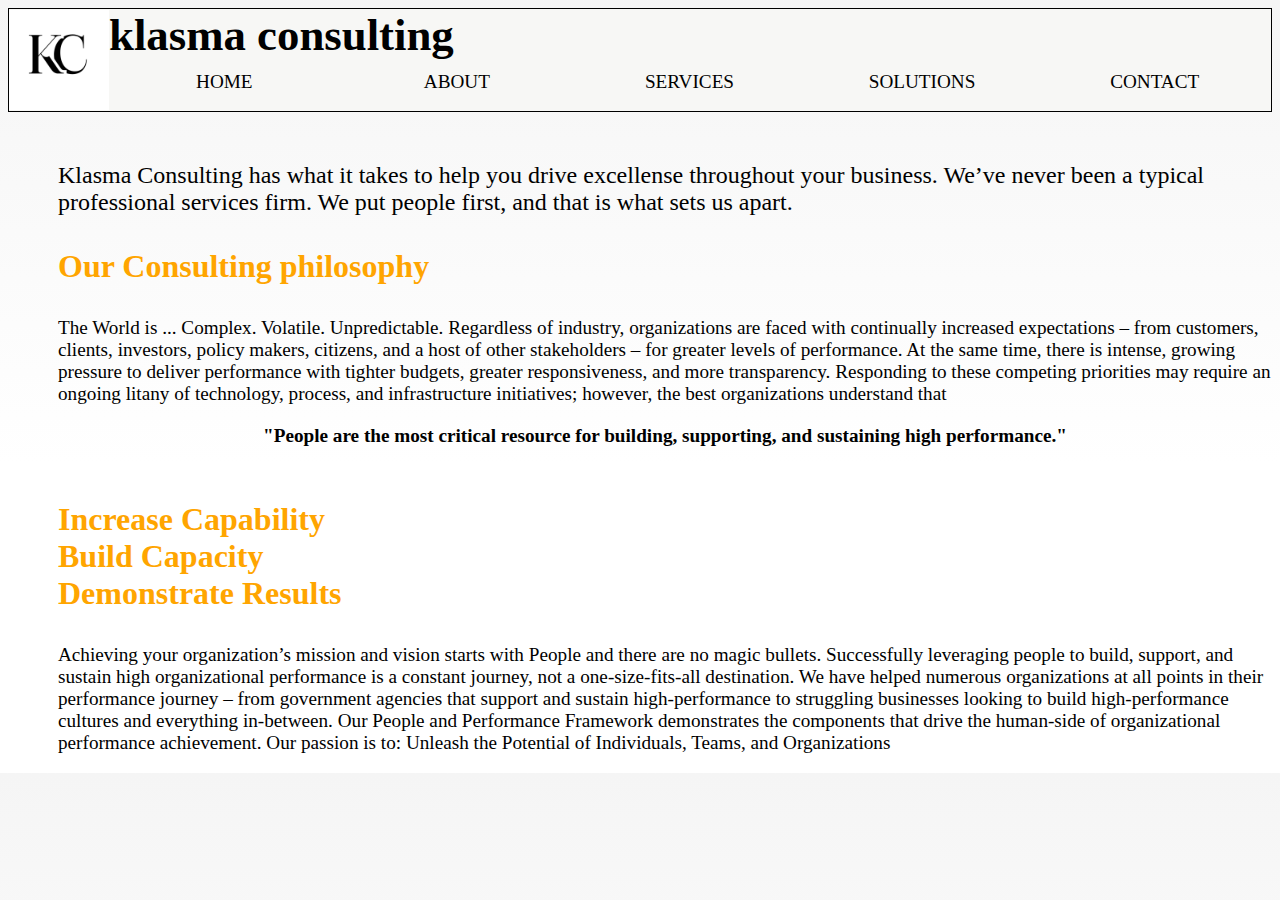
<file: about.html>
<!DOCTYPE html>
<html>
<head>
    <meta charset="utf-8">
    <title> klasmaconsulting</title>
    <link rel="stylesheet" href="styles/about.css">
    <meta name="viewport" content="width=device-width">
</head>

<body> 
  <header>  
  <h2><a href="index.html"> klasma consulting</a></h2>
  <a class="logo" href="index.html"><img src="images/k.png" alt="logo"></a>
    <nav> 
         <input class="hamb-checkbox" type="checkbox" id="checkbox"/>
        <label class="hamb-label" for="checkbox">
          <span class="line1 hamb-line"></span>
          <span class="line2 hamb-line"></span>
          <span class="line3 hamb-line"></span>
        </label>
         <ul>
     <li> <a href="index.html">HOME</a></li>
     <li><a id="ab" href="about.html">ABOUT</a></li>
     <li><a href="servises.html">SERVICES</a></li>
     <li><a href="solutions.html">SOLUTIONS</a></li>
     <li><a href="contact.html">CONTACT</a></li>
          </ul>
     </nav>
  </header>        
   <main>
    
     <div><article><span>Klasma Consulting</span> has what it takes to help you drive excellense throughout your business.
We’ve never been a typical professional services firm. We put people first, and that is what sets us apart.
     </article></div>
     
     <div>
        <h3>Our Consulting philosophy</h3>
        <p>The World is ... Complex. Volatile. Unpredictable.
        Regardless of industry, organizations are faced with continually increased expectations – from customers, clients, investors, policy makers, citizens, and a host of other stakeholders – for greater levels of performance. At the same time, there is intense, growing pressure to deliver performance with tighter budgets, greater responsiveness, and more transparency. Responding to these competing priorities may require an ongoing litany of technology, process, and infrastructure initiatives; however, the best organizations understand that
       <br><span id="p">"People are the most critical resource for building, supporting, and sustaining high performance." </span><br>
       </p>
    </div>
     <div>
           <h3>Increase Capability <br>Build Capacity <br> Demonstrate Results</h3>
               <p>Achieving your organization’s mission and vision starts with People and there are no magic bullets. Successfully leveraging people to build, support, and sustain high organizational performance is a constant journey, not a one-size-fits-all destination.
               We have helped numerous organizations at all points in their performance journey – from government agencies that support and sustain high-performance to struggling businesses looking to build high-performance cultures and everything in-between. Our People and Performance Framework demonstrates the components that drive the human-side of organizational performance achievement.
                 Our passion is to: Unleash the Potential of Individuals, Teams, and Organizations</p>
     </div>
    
     
   </main>
   <aside>



   </aside>
    <footer>

      
    </footer> 
</body>

</html>
</file>
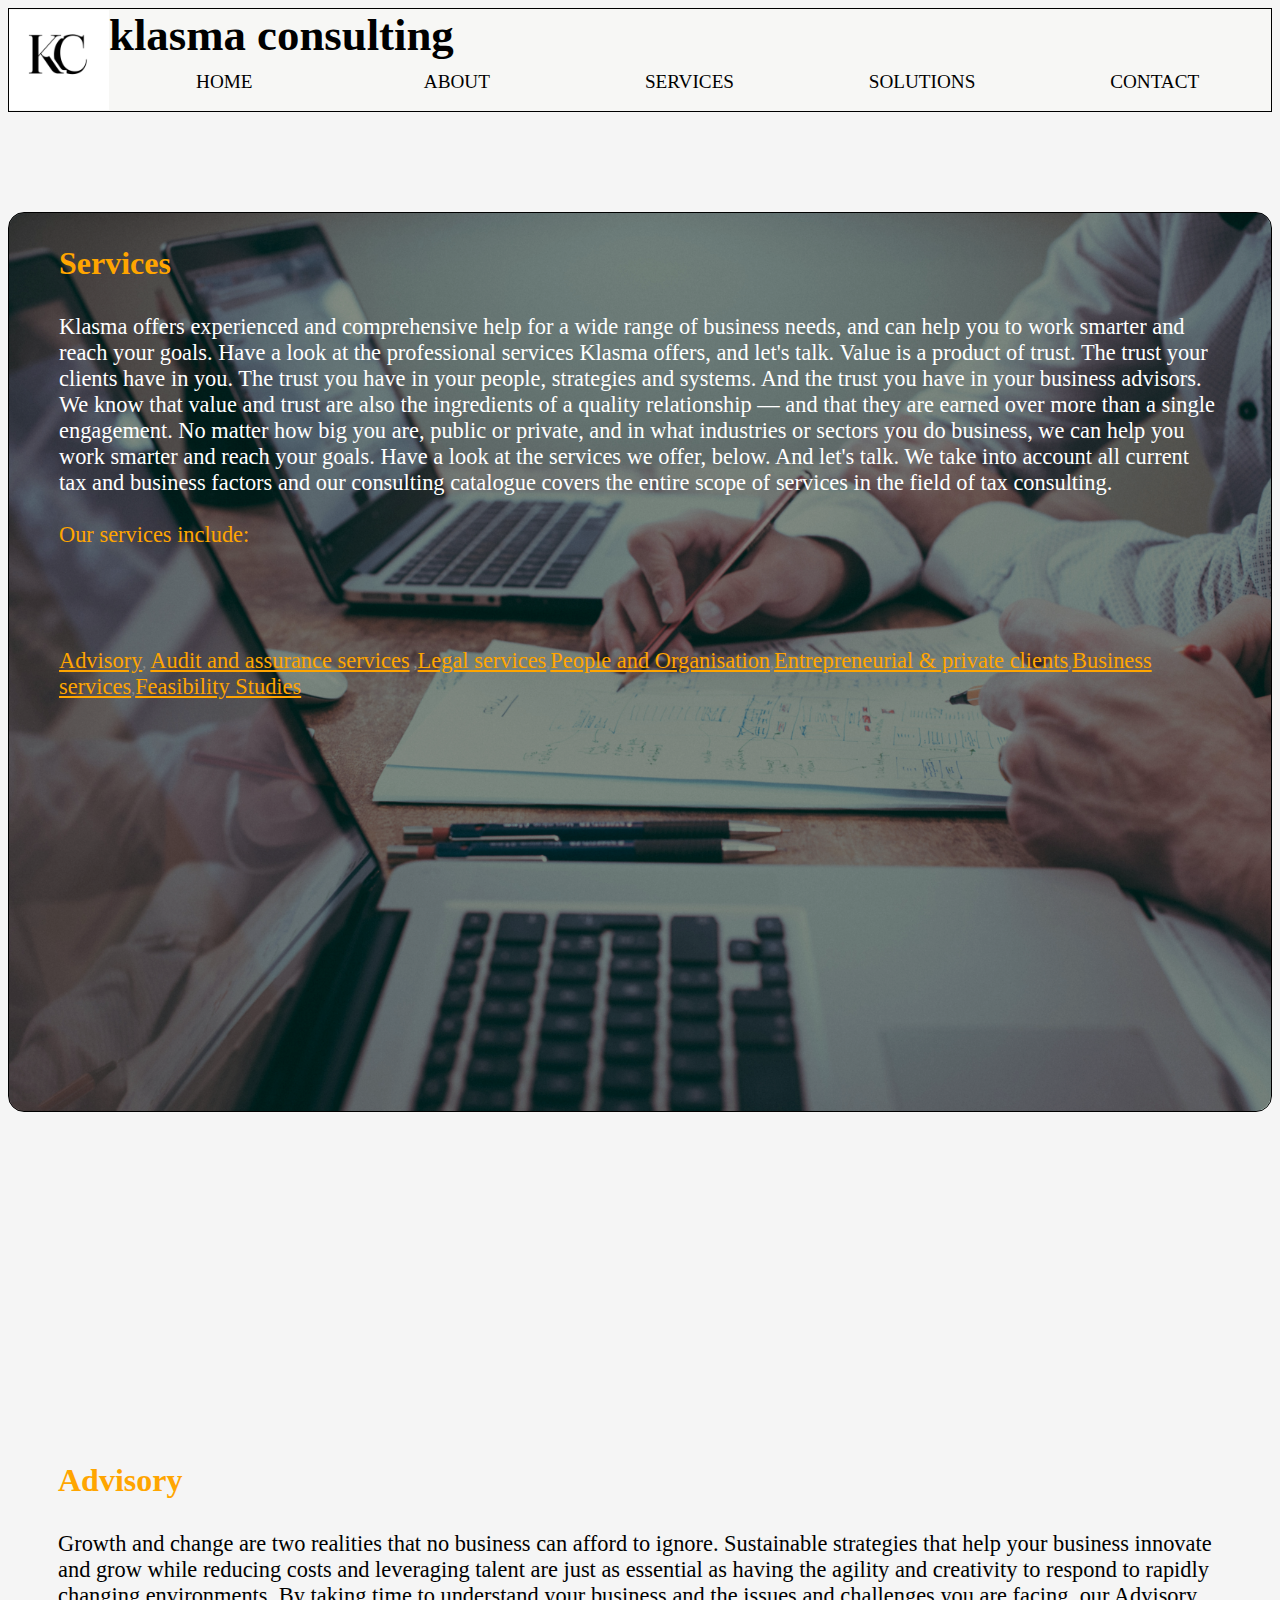
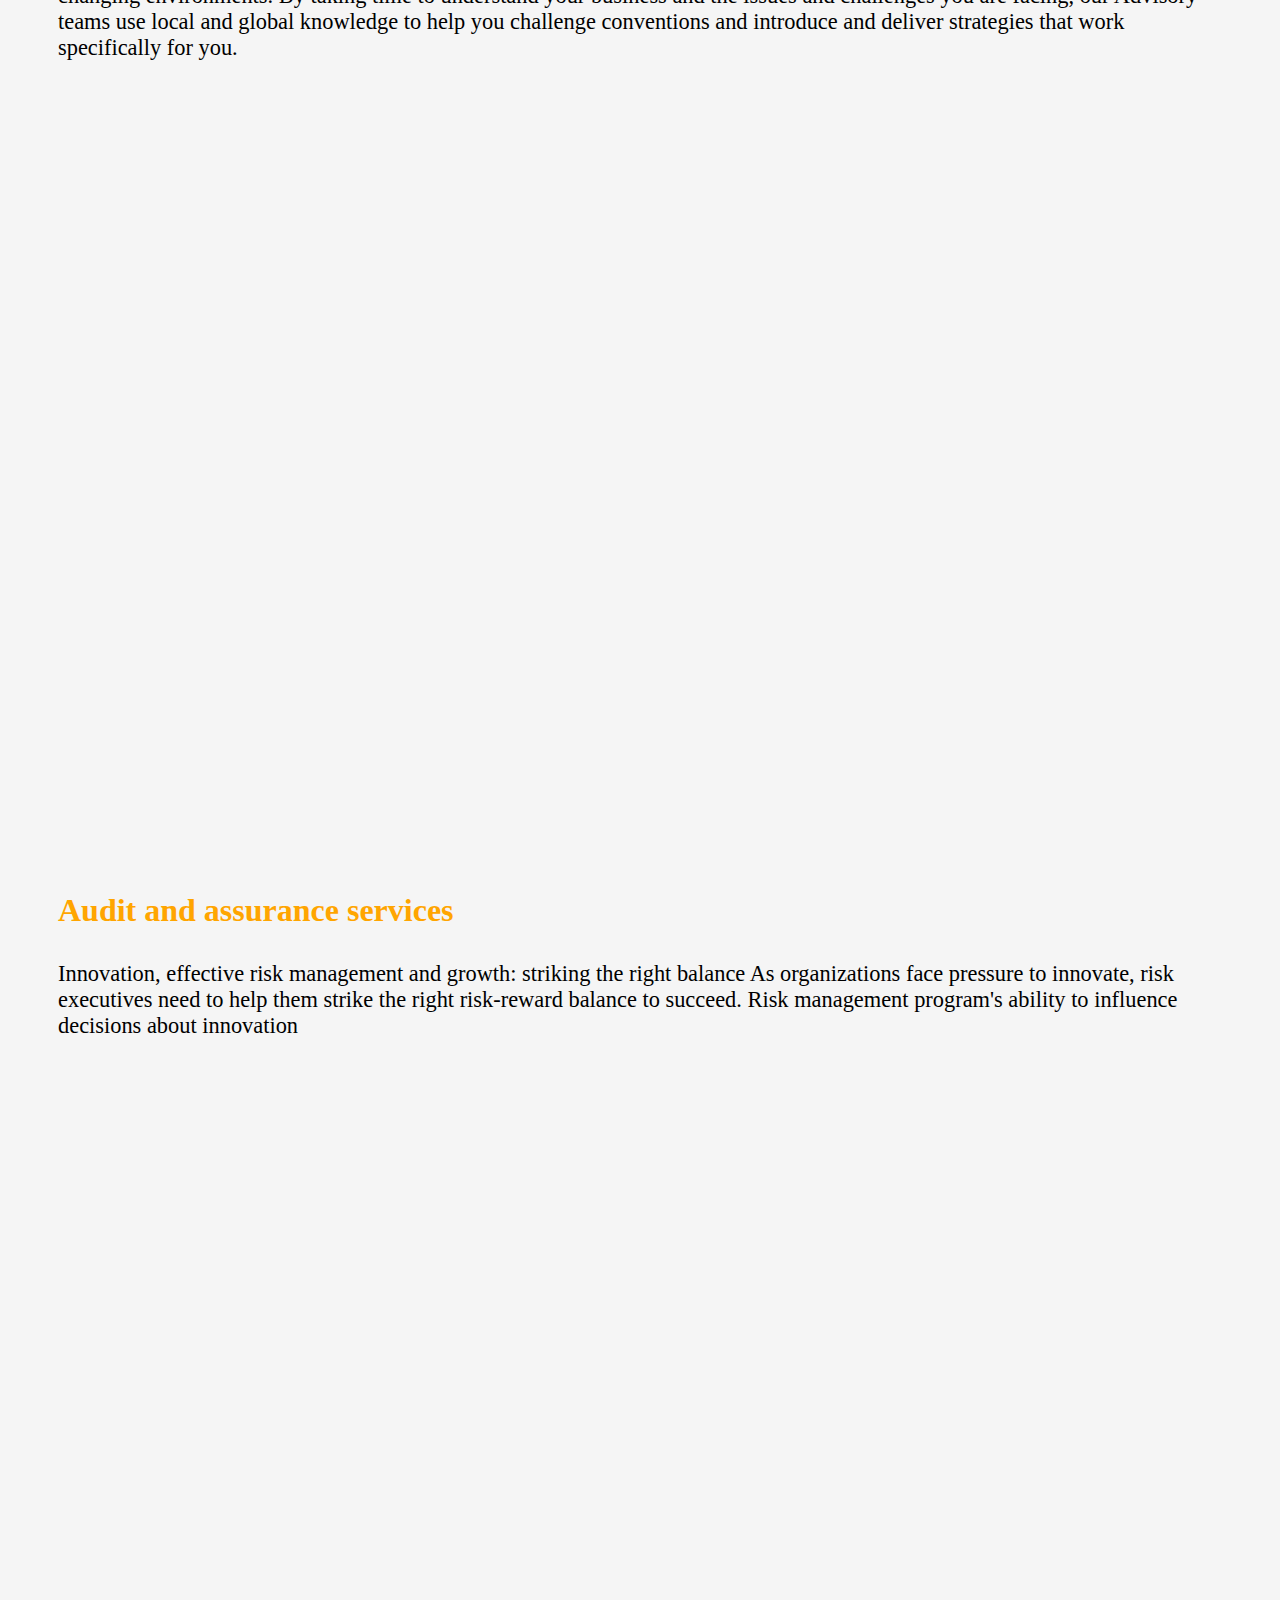
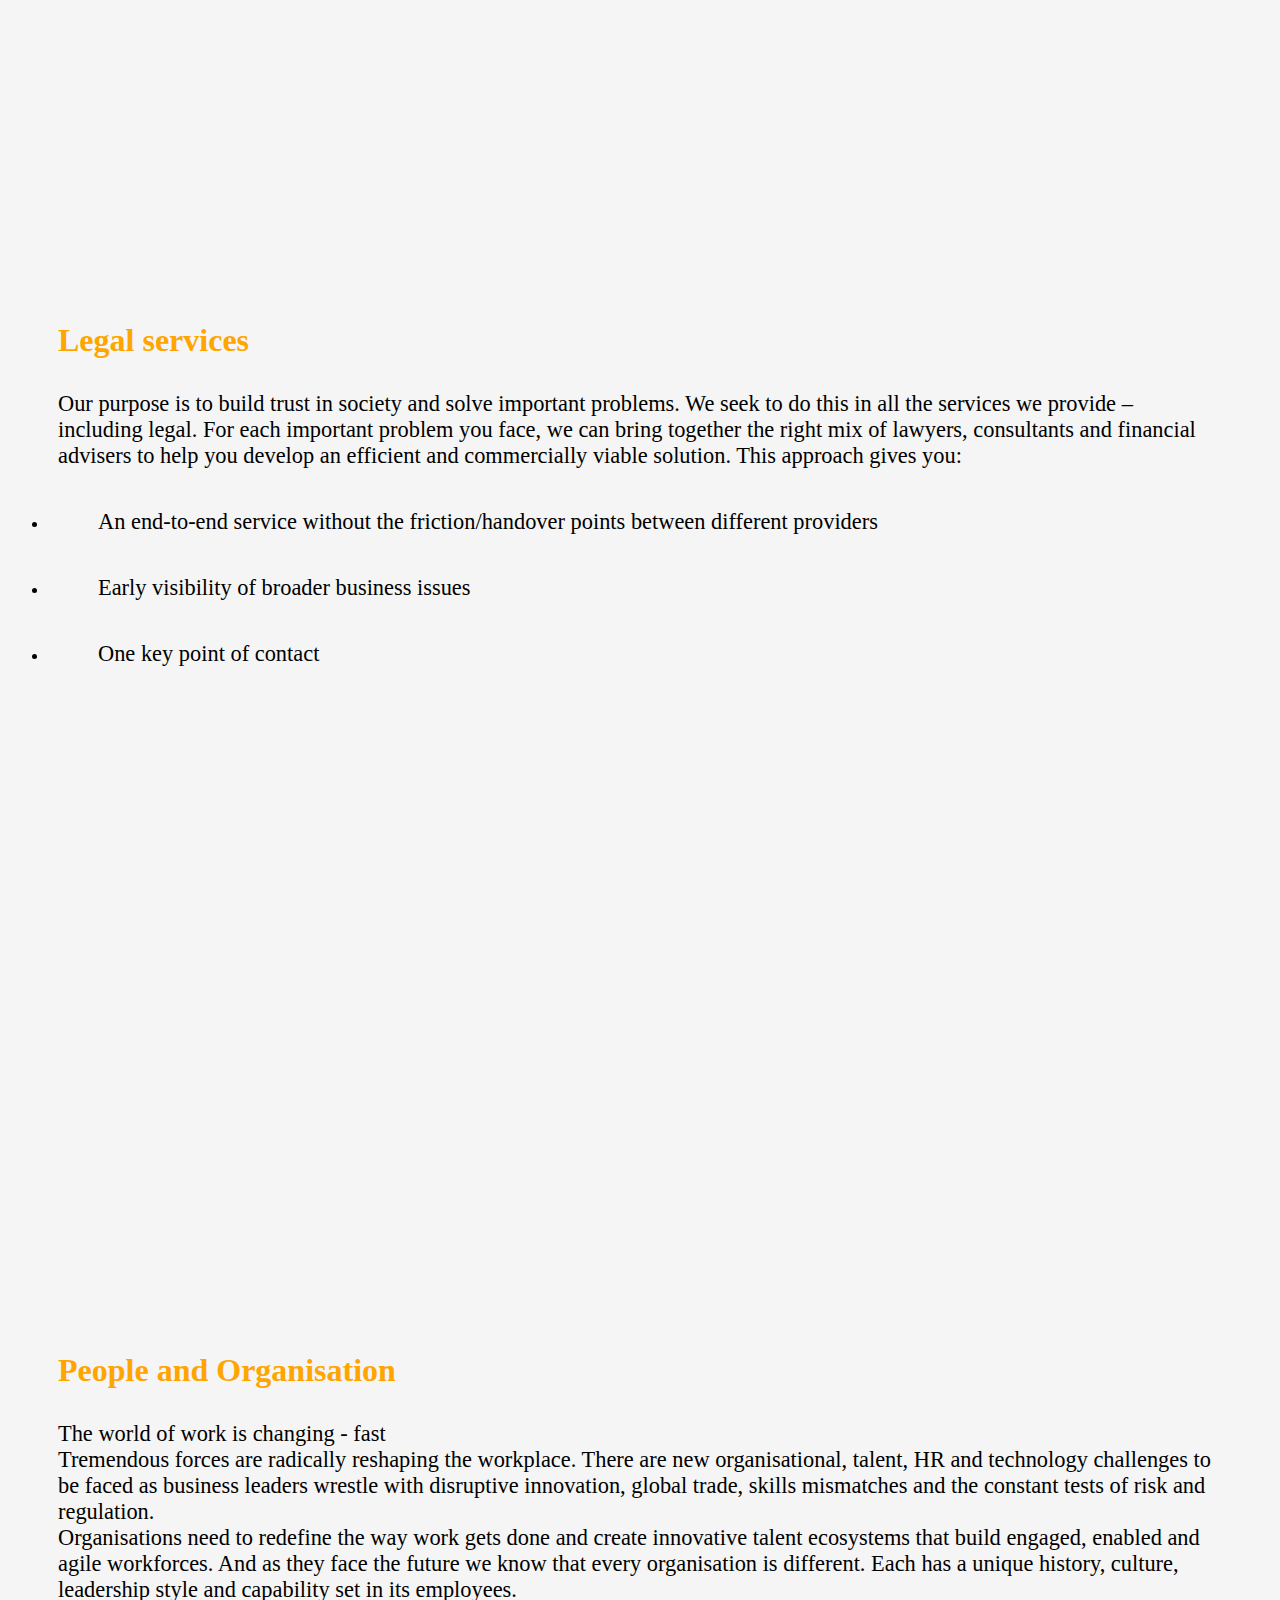
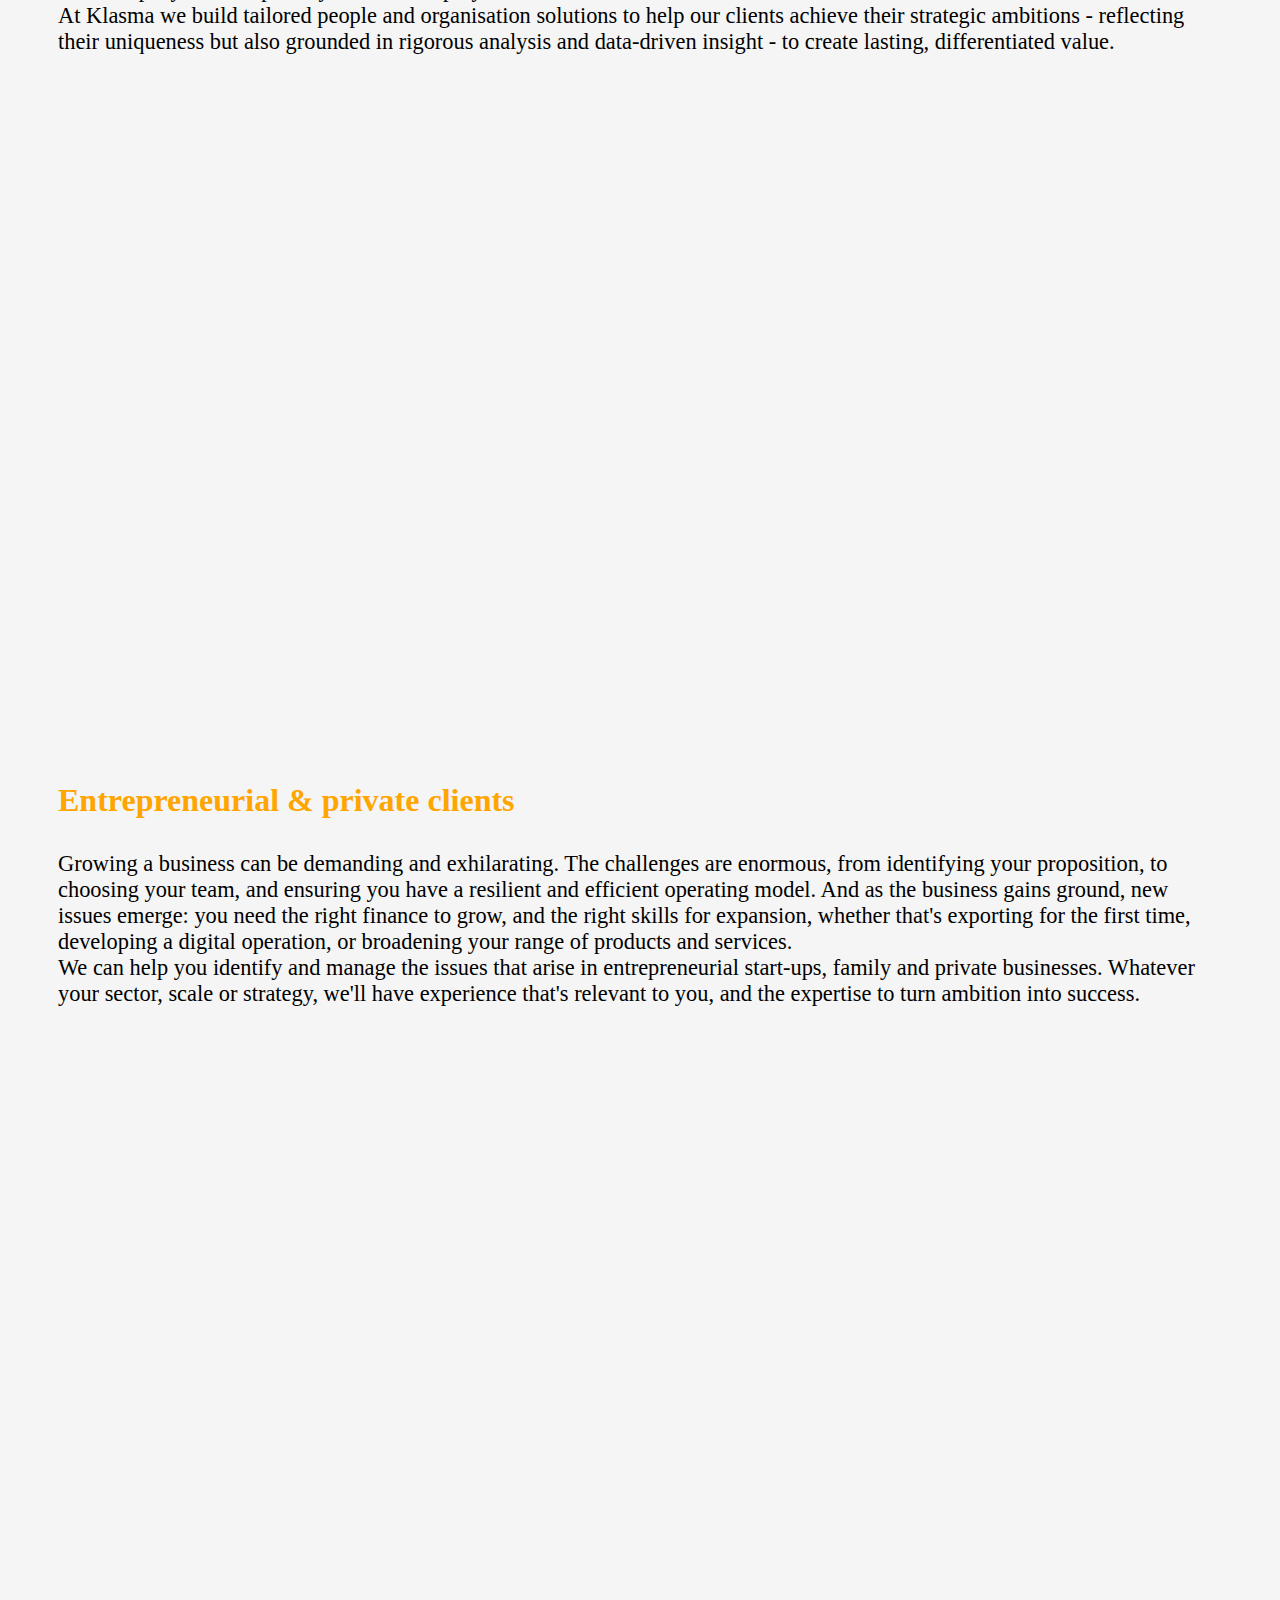
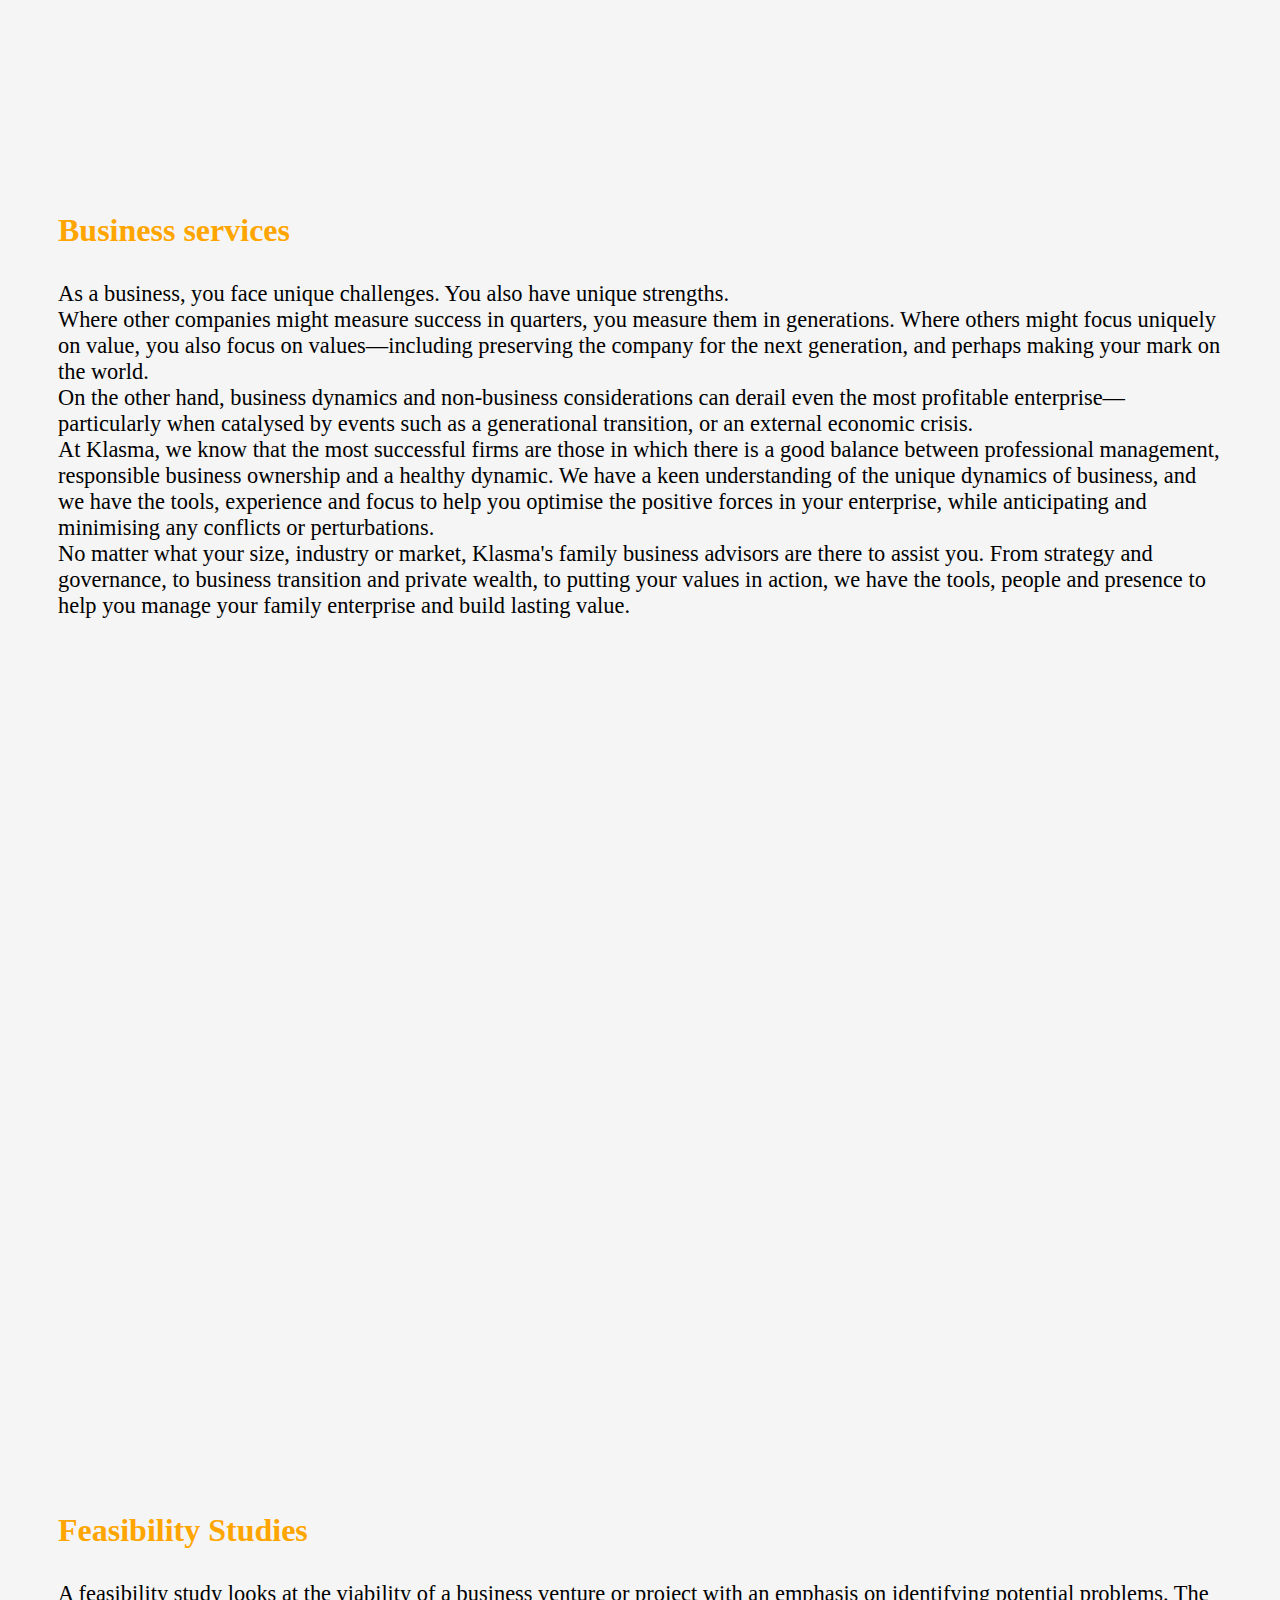
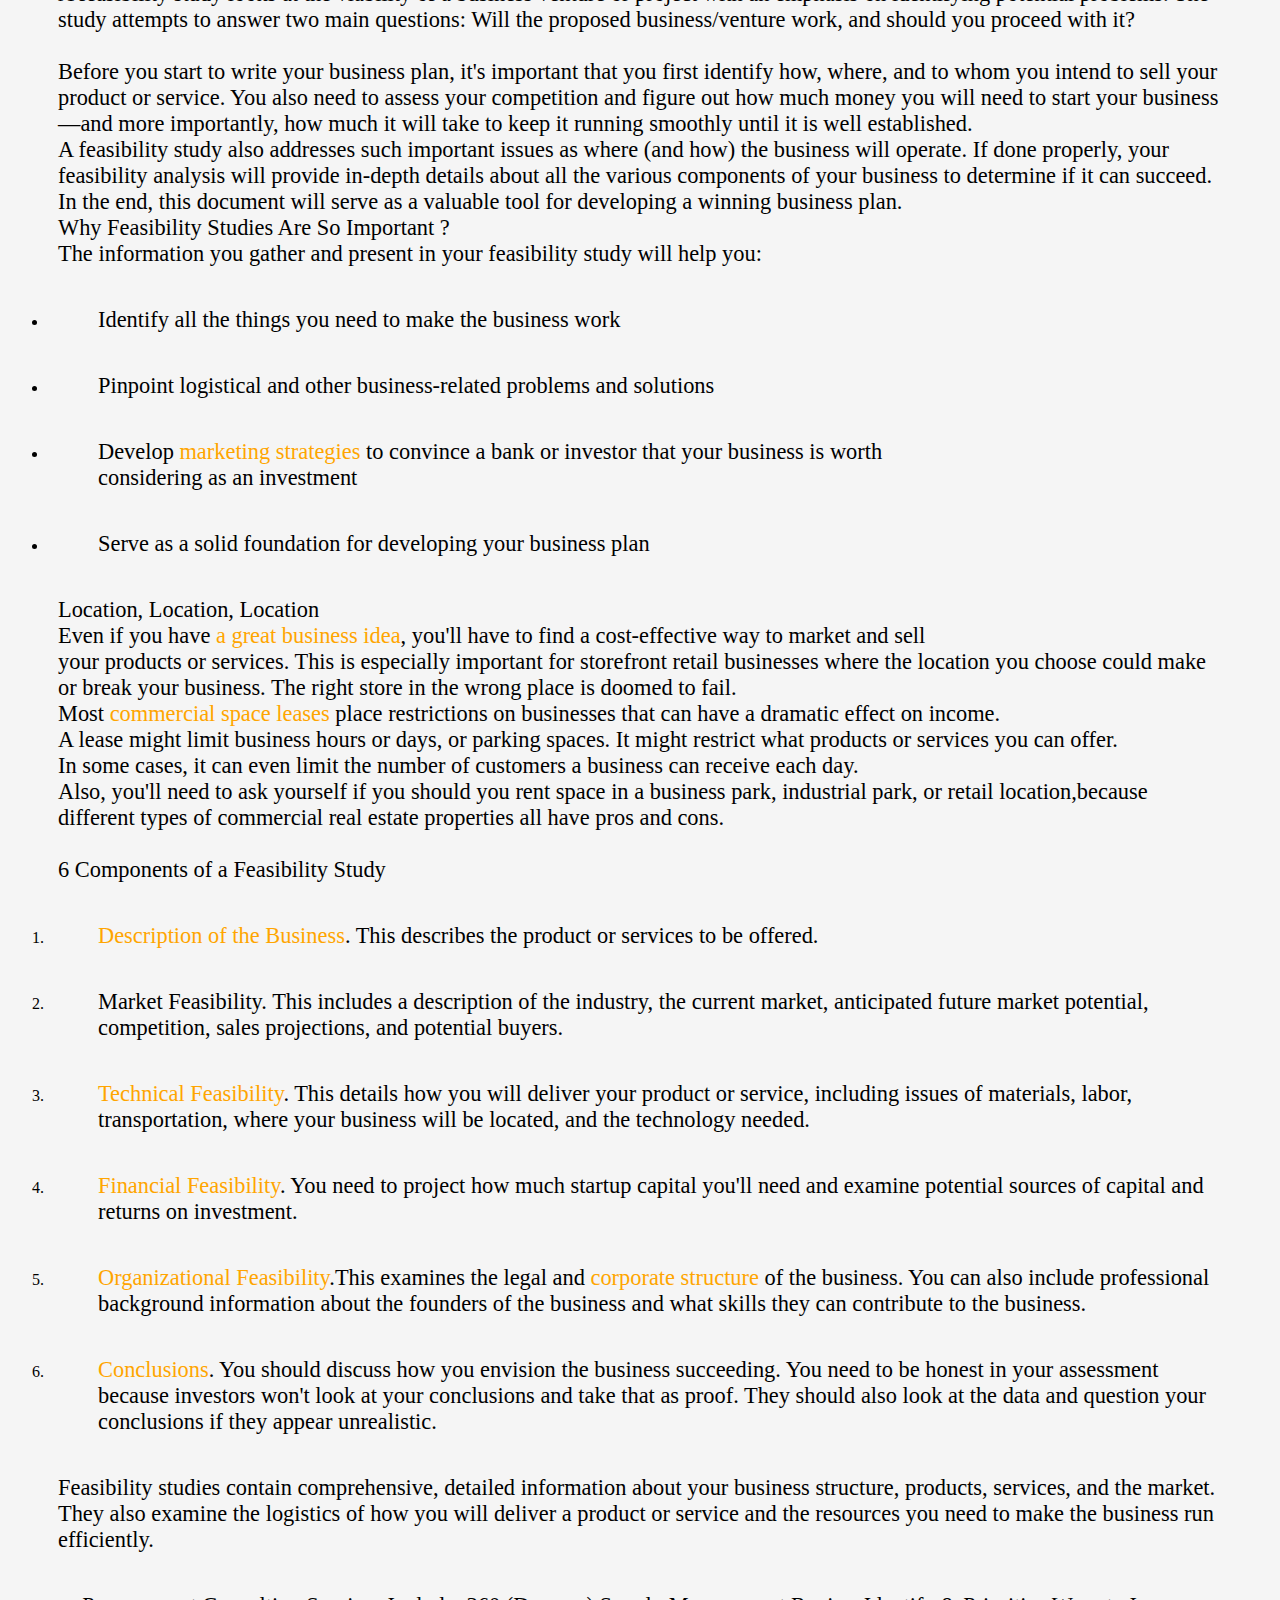
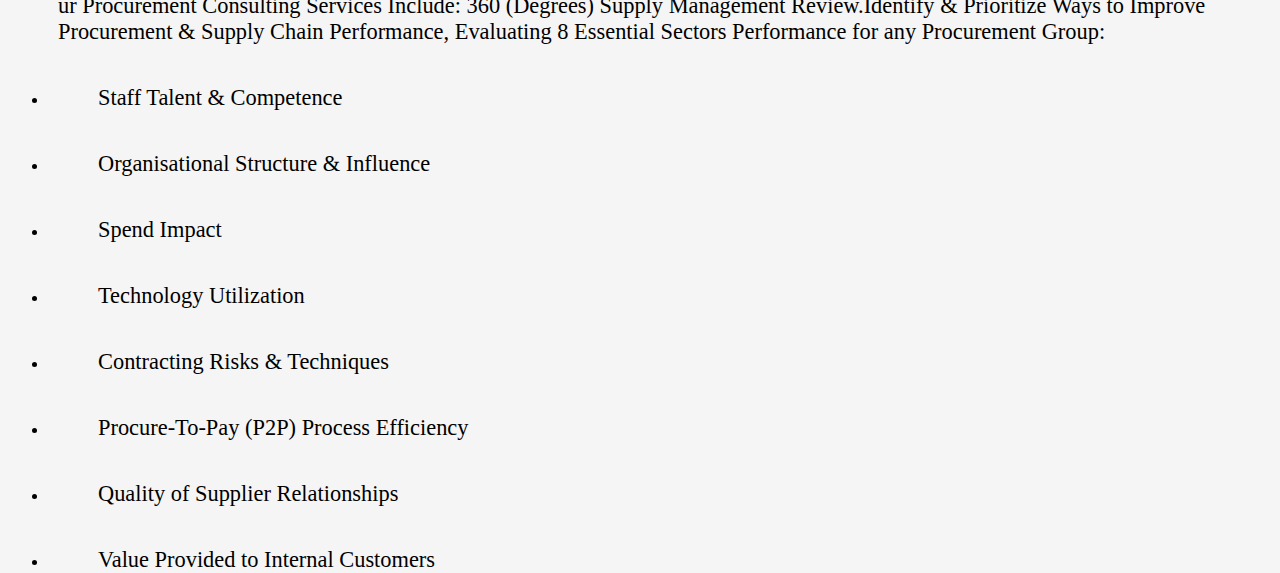
<file: servises.html>
<!DOCTYPE html>
<html>
<head>
    <meta charset="utf-8">
    <title> klasmaconsulting</title>
    <link rel="stylesheet" href="styles/services.css">
    <meta name="viewport" content="width=device-width">
</head>

<body> 
  <header>  
  <h2><a href="index.HTML"> klasma consulting</a></h2>
  <a class="logo" href="index.html"><img src="images/k.png" alt="logo"></a>
    <nav> 
         <input class="hamb-checkbox" type="checkbox" id="checkbox"/>
        <label class="hamb-label" for="checkbox">
          <span class="line1 hamb-line"></span>
          <span class="line2 hamb-line"></span>
          <span class="line3 hamb-line"></span>
        </label>
         <ul>
     <li> <a id="ho" href= "index.html">HOME</a></li>
     <li><a id="ab" href="about.html">ABOUT</a></li>
     <li><a id="se" href="servises.html">SERVICES</a></li>
     <li><a href="solutions.html">SOLUTIONS</a></li>
     <li><a href="contact.html">CONTACT</a></li>
          </ul>
     </nav>
  </header>        
   <main>
    <div class="container">
         <div class="ser">
           <h3>Services</h3>
           <p>Klasma offers experienced and comprehensive help for a wide range of business needs, and can help you to work smarter and reach your goals. Have a look at the professional services Klasma offers, and let's talk.
           Value is a product of trust. The trust your clients have in you. The trust you have in your people, strategies and systems. And the trust you have in your business advisors.
           We know that value and trust are also the ingredients of a quality relationship — and that they are earned over more than a single engagement.
          No matter how big you are, public or private, and in what industries or sectors you do business, we can help you work smarter and reach your goals. Have a look at the services we offer, below. And let's talk.
          We take into account all current tax and business factors and our consulting catalogue covers the entire scope of services in the field of tax consulting. <br> <br><span>Our services include:</span> 
           </p>
           <div class="a">
           <a href="#ad">Advisory</a>, <a href="#au">Audit and assurance services</a> ,<a href="#leg">Legal services</a>,<a href="#pe">People and Organisation</a>,<a href="#ent">Entrepreneurial & private clients</a>,<a href="#bui">Business services</a>,<a href="#fas">Feasibility Studies</a>
        </div>
      </div>

         <div id="adv">
              <h3 id="ad"> Advisory</h3>
              <p>Growth and change are two realities that no business can afford to ignore. Sustainable strategies that help your business innovate and grow while reducing costs and leveraging talent are just as essential as having the agility and creativity to respond to rapidly changing environments.
               By taking time to understand your business and the issues and challenges you are facing, our Advisory teams use local and global knowledge to help you challenge conventions and introduce and deliver strategies that work specifically for you.
               </p>
        </div>     
        <div>
            <h3 id="au">Audit and assurance services</h3>
            <p>Innovation, effective risk management and growth: striking the right balance
             As organizations face pressure to innovate, risk executives need to help them strike the right risk-reward balance to succeed.
              Risk management program's ability to influence decisions about innovation</p>
        </div>
          <div>
              <h3 id="leg">Legal services</h3>
               <p>
               Our purpose is to build trust in society and solve important problems. We seek to do this in all the services we provide – including legal.
              For each important problem you face, we can bring together the right mix of lawyers, consultants and financial advisers to help you develop an efficient and commercially viable solution. This approach gives you:
               </p>
            <ul>
               <li>
                <p>
                  An end-to-end service without the friction/handover points between different providers
                </p>
              </li>
              <li>
                <p>
                  Early visibility of broader business issues
                </p>
              </li>
              <li>
                <p>
                  One key point of contact
                </p>
              </li>
               </ul>
          </div>
        <div>
            <h3 id="pe">People and Organisation</h3>
            <p>
              The world of work is changing - fast <br>

Tremendous forces are radically reshaping the workplace. There are new organisational, talent, HR and technology challenges to be faced as business leaders wrestle with disruptive innovation, global trade, skills mismatches and the constant tests of risk and regulation. <br>

Organisations need to redefine the way work gets done and create innovative talent ecosystems that build engaged, enabled and agile workforces. And as they face the future we know that every organisation is different. Each has a unique history, culture, leadership style and capability set in its employees. <br>
At Klasma we build tailored people and organisation solutions to help our clients achieve their strategic ambitions - reflecting their uniqueness but also grounded in rigorous analysis and data-driven insight - to create lasting, differentiated value.​
            </p>
      </div>
      <div>
             <h3 id="ent">Entrepreneurial & private clients</h3>
             <p>
              Growing a business can be demanding and exhilarating. The challenges are enormous, from identifying your proposition, to choosing your team, and ensuring you have a resilient and efficient operating model. And as the business gains ground, new issues emerge: you need the right finance to grow, and the right skills for expansion, whether that's exporting for the first time, developing a digital operation, or broadening your range of products and services. <br>
              We can help you identify and manage the issues that arise in entrepreneurial start-ups, family and private businesses. Whatever your sector, scale or strategy, we'll have experience that's relevant to you, and the expertise to turn ambition into success.
             </p>
        </div>
       <div>
          <h3 id="bui">Business services</h3>
          <p>
            As a business, you face unique challenges. You also have unique strengths. <br>

Where other companies might measure success in quarters, you measure them in generations. Where others might focus uniquely on value, you also focus on values—including preserving the company for the next generation, and perhaps making your mark on the world. <br>

On the other hand, business  dynamics and non-business considerations can derail even the most profitable enterprise—particularly when catalysed by events such as a generational transition, or an external economic crisis. <br>

At Klasma, we know that the most successful firms are those in which there is a good balance between professional management, responsible business ownership and a healthy dynamic. We have a keen understanding of the unique dynamics of business, and we have the tools, experience and focus to help you optimise the positive forces in your enterprise, while anticipating and minimising any conflicts or perturbations. <br>

No matter what your size, industry or market, Klasma's family business advisors are there to assist you. From strategy and governance, to business transition and private wealth, to putting your values in action, we have the tools, people and presence to help you manage your family enterprise and build lasting value. <br>
          </p>
      </div>
      <div class="fas">
        <h3 id="fas">Feasibility Studies</h3>
        <p>
          A feasibility study looks at the viability of a business venture or project with an emphasis on identifying potential problems. The study attempts to answer two main questions: Will the proposed business/venture work, and should you proceed with it? <br> <br>
          Before you start to write your business plan, it's important that you first identify how, where, and to whom you intend to sell your product or service. You also need to assess your competition and figure out how much money you will need to start your business—and more importantly, how much it will take to keep it running smoothly until it is well established. <br>

A feasibility study also addresses such important issues as where (and how) the business will operate. If done properly, your feasibility analysis will provide in-depth details about all the various components of your business to determine if it can succeed. In the end, this document will serve as a valuable tool for developing a winning business plan. <br>

Why Feasibility Studies Are So Important ? <br>

The information you gather and present in your feasibility study will help you:
        </p>
        
        <ul>
          <li><p>Identify all the things you need to make the business work</p></li>
          <li><p>Pinpoint logistical and other business-related problems and solutions</p></li>
          <li><p>Develop <span>marketing strategies </span> to convince a bank or investor that your business is worth <br> considering as an investment</p></li>
          <li><p>Serve as a solid foundation for developing your business plan</p></li>
        </ul> 
        <p>
          Location, Location, Location <br>
Even if you have <span>a great business idea</span>, you'll have to find a cost-effective way to market and sell <br> your products or services. This is especially important for storefront retail businesses where the location  you choose could make or break your business. The right store in the wrong place is doomed to fail. <br> Most <span>commercial space leases</span>  place restrictions on businesses that can have a dramatic effect on income. <br> A lease might limit business hours or days, or parking spaces. It might restrict what products or services you can offer. <br>
In some cases, it can even limit the number of customers a business can receive each day. <br>
Also, you'll need to ask yourself if you should you rent space in a business park, industrial park, or retail location,because different types of commercial real estate properties all have pros and cons. <br>
<br>
6 Components of a Feasibility Study
        </p> 
          <ol>
            <li><p> <span> Description of the Business</span>. This describes the product or services to be offered. </p></li>
            <li><p>Market Feasibility. This includes a description of the industry, the current market, anticipated future market potential, competition, sales projections, and potential buyers.</p></li>
            <li><p><span>Technical Feasibility</span>. This details how you will deliver your product or service, including issues of materials, labor, transportation, where your business will be located, and the technology needed. </p></li>
            <li><p><span>Financial Feasibility</span>. You need to project how much startup capital you'll need and examine potential sources of capital and returns on investment.</p></li>
            <li><p><span>Organizational Feasibility</span>.This examines the legal and <span>corporate structure</span> of the business. You can also include professional background information about the founders of the business and what skills they can contribute to the business.</p></li>
            <li><p><span>Conclusions</span>. You should discuss how you envision the business succeeding. You need to be honest in your assessment because investors won't look at your conclusions and take that as proof. They should also look at the data and question your conclusions if they appear unrealistic.</p></li>
          </ol>
      <p>
        Feasibility studies contain comprehensive, detailed information about your business structure, products, services, and the market. They also examine the logistics of how you will deliver a product or service and the resources you need to make the business run efficiently.
      </p>    
     
        <p>
          ur Procurement Consulting Services Include: 
360 (Degrees) Supply Management Review.Identify & Prioritize Ways to Improve Procurement & Supply Chain Performance, Evaluating 8 Essential Sectors Performance for any Procurement Group:
        </p>
        
        <ul>
          <li><p>Staff Talent & Competence</p></li>
          <li><p>Organisational Structure & Influence</p></li>
          <li><p>Spend Impact</p></li>
          <li><p>Technology Utilization</p></li>
          <li><p>Contracting Risks & Techniques</p></li>
          <li><p>Procure-To-Pay (P2P) Process Efficiency</p></li>
          <li><p>Quality of Supplier Relationships</p></li>
          <li><p>Value Provided to Internal Customers</p></li>
        </ul>
      </div>





        
        </div>

      
      
   </main>
   <aside>



   </aside>
    <footer>

      
    </footer> 
</body>
</html>
</file>
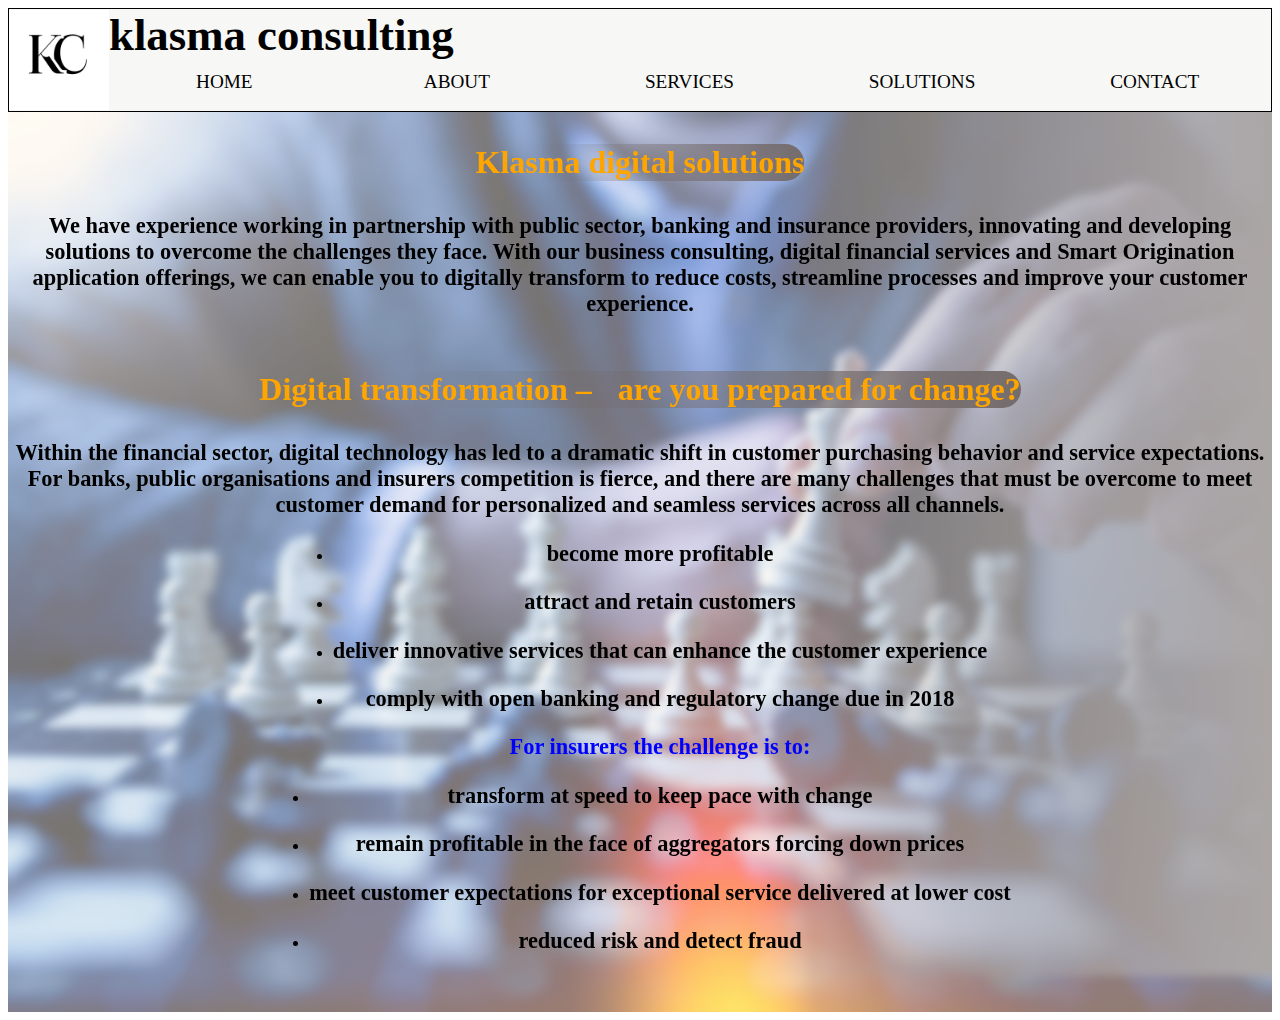
<file: solutions.html>
<!DOCTYPE html>
<html>
<head>
    <meta charset="utf-8">
    <title> klasmaconsulting</title>
    <link rel="stylesheet" href="styles/solutions.css">
    <meta name="viewport" content="width=device-width">
</head>

<body> 
  <header>  
  <h2><a href="index.html"> klasma consulting</a></h2>
  <a class="logo" href="index.html"><img src="images/k.png" alt="logo"></a>
    <nav> 
         <input class="hamb-checkbox" type="checkbox" id="checkbox"/>
        <label class="hamb-label" for="checkbox">
          <span class="line1 hamb-line"></span>
          <span class="line2 hamb-line"></span>
          <span class="line3 hamb-line"></span>
        </label>
         <ul>
     <li> <a id="ho" href="index.html">HOME</a></li>
     <li><a id="ab" href="about.html">ABOUT</a></li>
     <li><a id="se" href="servises.html">SERVICES</a></li>
     <li ><a id="sol" href="solutions.html">SOLUTIONS</a></li>
     <li><a href="contact.html">CONTACT</a></li>
          </ul>
     </nav>
  </header>        
   <main>
    <div class="cont">
      <div>
        <h3>Klasma digital solutions</h3>
        <p>We have experience working in partnership with public sector, banking and insurance providers, innovating and developing solutions to overcome the challenges they face. With our  business consulting, digital financial services  and Smart Origination application offerings, we can enable you to digitally transform to reduce costs, streamline processes and improve your customer experience.</p>
      </div>
      <div>
        <h3>
 Digital transformation – <span id="an">are you prepared for change?</span>
      </h3>
      <p>
        Within the financial sector, digital technology has led to a dramatic shift in customer purchasing behavior and service expectations. For banks, public organisations and insurers competition is fierce, and there are many challenges that must be overcome to meet customer demand for personalized and seamless services across all channels.
        </p>
        <ul>
            <li><p>become more profitable</p></li>
            <li><p>attract and retain customers</p></li>
            <li><p>deliver innovative services that can enhance the customer experience</p></li>
            <li><p>comply with open banking and regulatory change due in 2018</p></li>
        </ul>
           <ul> <p id="pf">For insurers the challenge is to:</p>
            <li><p>transform at speed to keep pace with change</p></li>
            <li><p>remain profitable in the face of aggregators forcing down prices</p></li>
            <li><p>meet customer expectations for exceptional service delivered at lower cost</p></li>
            <li><p>reduced risk and detect fraud</p></li>
        </ul>
     </div>
     </div>
   </main>
   <aside>



   </aside>
    <footer>

      
    </footer> 
</body>

</html>
</file>
<file: styles/about.css>
* {
  box-sizing: border-box;
}

nav {
  overflow: auto;
}
nav ul {
  display: none;
}
nav .hamb-label {
  position: relative;
  width: 70px;
  cursor: hand;
  float: right;
  padding: 20px;
}
nav .hamb-line {
  background: black;
  display: block;
  height: 2px;
  position: absolute;
  width: 24px;
  transition: all 0.1s ease;
}
nav .hamb-line.line1 {
  top: 10px;
}
nav .hamb-line.line2 {
  top: 18px;
}
nav .hamb-line.line3 {
  top: 26px;
}
nav .hamb-checkbox {
  display: none;
}
nav .hamb-checkbox:checked ~ ul {
  z-index: 2;
  position: absolute;
  top: 40px;
  left: 0;
  display: flex;
  clear: right;
}
nav .hamb-checkbox:checked ~ ul li {
  height: 40px;
  background-color: rgb(24, 92, 24);
}
nav .hamb-checkbox:checked ~ ul li:hover {
  background-color: orange;
}
nav .hamb-checkbox:checked ~ ul li:active {
  background-color: orange;
}
nav .hamb-checkbox:checked ~ .hamb-label .line1 {
  transform: rotate(45deg);
  top: 18px;
}
nav .hamb-checkbox:checked ~ .hamb-label .line2 {
  background-color: transparent;
}
nav .hamb-checkbox:checked ~ .hamb-label .line3 {
  transform: rotate(-45deg);
  top: 18px;
}

/* colors etc when is expanded */
nav ul {
  flex-direction: column;
  align-items: center;
  margin: 0;
  list-style-type: none;
  padding: 0;
  width: 100%;
}
nav ul li {
  margin: 0 10px;
  padding: 0 10px;
  width: 100%;
  display: flex;
  align-items: center;
  justify-content: center;
}
nav ul li a {
  text-decoration: none;
  display: block;
  color: inherit;
}

header {
  border: 1px solid black;
  position: relative; /* for hamburger menu */
  min-width: 320px;
  background-color: #f7f7f5;
  display: grid;
  grid-template-rows: min-content;
  grid-template-columns: 40px 1fr min-content;
  grid-template-areas: "l c n";
  align-items: center;
}
header .logo {
  grid-area: l;
}
header .logo img {
  width: 40px;
}
header .h2 {
  grid-area: c;
  font-size: 1.4em;
  font-weight: 600;
}
header nav {
  grid-area: n;
}
header nav li {
  border: 1px solid black;
}
header h2, header p {
  margin: 0;
  padding: 0;
}
header a {
  color: inherit;
  text-decoration: none;
}

/*HEADER-TABLET-PC*/
@media screen and (min-width: 490px) {
  nav {
    overflow: hidden;
  }
  nav ul li {
    border: none;
  }
  nav ul {
    display: flex;
    flex-direction: row;
    justify-content: space-evenly;
  }
  nav ul li {
    list-style-type: none;
    margin: 0;
    padding: 0;
  }
  .hamb-label {
    display: none;
  }
  .hamb-checkbox {
    display: none;
  }
  li > a {
    font-size: 1.2em;
  }
  a {
    text-decoration: none;
    color: black;
    transition: transform 0.5s, color 0.5s, font-size 0.5s;
  }
  nav a:hover {
    text-decoration: underline;
    color: orange;
    font-size: 1.3em;
  }
  header .logo img {
    position: absolute;
    margin: 0;
    top: 1px;
    width: 100px;
  }
  header {
    display: grid;
    position: relative;
    grid-template-columns: 100px 1fr;
    grid-template-rows: min-content min-content;
    grid-template-areas: "l c " "n n ";
    background-color: #f7f7f5;
  }
  .logo {
    grid-area: l;
  }
  h2 {
    grid-area: c;
    font-size: 2.8em;
    font-weight: 600;
    align-self: flex-end;
    margin: 0;
    margin-top: 20px;
  }
  nav {
    grid-area: n;
    margin-left: 99px;
    margin-bottom: 0px;
    margin-top: 10px;
    height: 40px;
  }
}
@keyframes tran {
  from {
    text-decoration: none;
    color: black;
  }
  to {
    text-decoration: underline;
    color: orange;
    font-size: 1.3em;
  }
}
@keyframes text {
  to {
    transform: scale(1.1);
  }
}
body {
  background: linear-gradient(180deg, #f5f5f5 0%, #ffffff 60%);
}

#ab {
  animation: tran 1s ease-out forwards;
}

main {
  margin-left: 50px;
  margin-top: 50px;
}

p {
  font-size: 1.2em;
}

article {
  font-size: 1.5em;
}

h3 {
  font-size: 2em;
  color: orange;
  font-weight: 600;
  margin-left: 0px;
}

#p {
  display: block;
  margin-top: 20px;
  text-align: center;
  font-weight: 800;
  animation: text 6s ease-out forwards;
}
</file>
<file: styles/services.css>
@keyframes tran {
  from {
    text-decoration: none;
    color: black;
  }
  to {
    text-decoration: underline;
    color: orange;
    font-size: 1.3em;
  }
}
@keyframes text {
  to {
    transform: scale(1.1);
  }
}
#se {
  animation: tran 1s ease-out forwards;
}

* {
  box-sizing: border-box;
}

nav {
  overflow: auto;
}
nav ul {
  display: none;
}
nav .hamb-label {
  position: relative;
  width: 70px;
  cursor: hand;
  float: right;
  padding: 20px;
}
nav .hamb-line {
  background: black;
  display: block;
  height: 2px;
  position: absolute;
  width: 24px;
  transition: all 0.1s ease;
}
nav .hamb-line.line1 {
  top: 10px;
}
nav .hamb-line.line2 {
  top: 18px;
}
nav .hamb-line.line3 {
  top: 26px;
}
nav .hamb-checkbox {
  display: none;
}
nav .hamb-checkbox:checked ~ ul {
  z-index: 2;
  position: absolute;
  top: 40px;
  left: 0;
  display: flex;
  clear: right;
}
nav .hamb-checkbox:checked ~ ul li {
  height: 40px;
  background-color: rgb(24, 92, 24);
}
nav .hamb-checkbox:checked ~ ul li:hover {
  background-color: orange;
}
nav .hamb-checkbox:checked ~ ul li:active {
  background-color: orange;
}
nav .hamb-checkbox:checked ~ .hamb-label .line1 {
  transform: rotate(45deg);
  top: 18px;
}
nav .hamb-checkbox:checked ~ .hamb-label .line2 {
  background-color: transparent;
}
nav .hamb-checkbox:checked ~ .hamb-label .line3 {
  transform: rotate(-45deg);
  top: 18px;
}

/* colors etc when is expanded */
nav ul {
  flex-direction: column;
  align-items: center;
  margin: 0;
  list-style-type: none;
  padding: 0;
  width: 100%;
}
nav ul li {
  margin: 0 10px;
  padding: 0 10px;
  width: 100%;
  display: flex;
  align-items: center;
  justify-content: center;
}
nav ul li a {
  text-decoration: none;
  display: block;
  color: inherit;
}

header {
  border: 1px solid black;
  position: relative; /* for hamburger menu */
  min-width: 320px;
  background-color: #f7f7f5;
  display: grid;
  grid-template-rows: min-content;
  grid-template-columns: 40px 1fr min-content;
  grid-template-areas: "l c n";
  align-items: center;
}
header .logo {
  grid-area: l;
}
header .logo img {
  width: 40px;
}
header .h2 {
  grid-area: c;
  font-size: 1.4em;
  font-weight: 600;
}
header nav {
  grid-area: n;
}
header nav li {
  border: 1px solid black;
}
header h2, header p {
  margin: 0;
  padding: 0;
}
header a {
  color: inherit;
  text-decoration: none;
}

/*HEADER-TABLET-PC*/
@media screen and (min-width: 490px) {
  nav {
    overflow: hidden;
  }
  nav ul li {
    border: none;
  }
  nav ul {
    display: flex;
    flex-direction: row;
    justify-content: space-evenly;
  }
  nav ul li {
    list-style-type: none;
    margin: 0;
    padding: 0;
  }
  .hamb-label {
    display: none;
  }
  .hamb-checkbox {
    display: none;
  }
  li > a {
    font-size: 1.2em;
  }
  a {
    text-decoration: none;
    color: black;
    transition: transform 0.5s, color 0.5s, font-size 0.5s;
  }
  nav a:hover {
    text-decoration: underline;
    color: orange;
    font-size: 1.3em;
  }
  header .logo img {
    position: absolute;
    margin: 0;
    top: 1px;
    width: 100px;
  }
  header {
    display: grid;
    position: relative;
    grid-template-columns: 100px 1fr;
    grid-template-rows: min-content min-content;
    grid-template-areas: "l c " "n n ";
    background-color: #f7f7f5;
  }
  .logo {
    grid-area: l;
  }
  h2 {
    grid-area: c;
    font-size: 2.8em;
    font-weight: 600;
    align-self: flex-end;
    margin: 0;
    margin-top: 20px;
  }
  nav {
    grid-area: n;
    margin-left: 99px;
    margin-bottom: 0px;
    margin-top: 10px;
    height: 40px;
  }
}
body {
  background-color: #f5f5f5;
}

h3 {
  font-size: 2em;
  margin-left: 50px;
  color: orange;
  scroll-margin-top: 10vh;
}

h3 {
  font-size: 2em;
  color: orange;
}

p {
  font-size: 1.4em;
  margin-bottom: 60px;
}

span {
  color: orange;
}

.container a {
  text-decoration: underline;
  color: orange;
  font-size: 1.4em;
}

@media screen and (min-width: 490px) {
  #adv {
    margin-top: 350px;
  }
  .ser {
    margin-bottom: 300px;
  }
  div {
    height: 100vh;
    margin-bottom: 130px;
    margin-top: 100px;
  }
  div p {
    margin-left: 50px;
    margin-right: 50px;
    margin-bottom: 40px;
  }
  div .fas {
    margin-top: 400px;
  }
  div .a {
    margin-left: 50px;
  }
  div .ser {
    border: 1px solid black;
    border-radius: 16px;
    background-image: url("../images/service.jpg");
    background-size: cover;
    background-position: center;
    position: relative;
    color: white;
  }
  div .ser::before {
    content: "";
    border-radius: 16px;
    position: absolute;
    inset: 0;
    background: rgba(0, 0, 0, 0.45);
  }
  div div h3, div a,
  div div p {
    position: relative;
    z-index: 1;
  }
}
</file>
<file: styles/solutions.css>
@charset "UTF-8";
@keyframes tran {
  from {
    text-decoration: none;
    color: black;
  }
  to {
    text-decoration: underline;
    color: orange;
    font-size: 1.3em;
  }
}
@keyframes text {
  50% {
    transform: translateX(20px);
  }
  to {
    transform: translateX(20px);
    transform: scale(1.1);
    text-decoration: underline;
  }
}
#sol {
  animation: tran 1s ease-out forwards;
}

* {
  box-sizing: border-box;
}

nav {
  overflow: auto;
}
nav ul {
  display: none;
}
nav .hamb-label {
  position: relative;
  width: 70px;
  cursor: hand;
  float: right;
  padding: 20px;
}
nav .hamb-line {
  background: black;
  display: block;
  height: 2px;
  position: absolute;
  width: 24px;
  transition: all 0.1s ease;
}
nav .hamb-line.line1 {
  top: 10px;
}
nav .hamb-line.line2 {
  top: 18px;
}
nav .hamb-line.line3 {
  top: 26px;
}
nav .hamb-checkbox {
  display: none;
}
nav .hamb-checkbox:checked ~ ul {
  z-index: 2;
  position: absolute;
  top: 40px;
  left: 0;
  display: flex;
  clear: right;
}
nav .hamb-checkbox:checked ~ ul li {
  height: 40px;
  background-color: rgb(24, 92, 24);
}
nav .hamb-checkbox:checked ~ ul li:hover {
  background-color: orange;
}
nav .hamb-checkbox:checked ~ ul li:active {
  background-color: orange;
}
nav .hamb-checkbox:checked ~ .hamb-label .line1 {
  transform: rotate(45deg);
  top: 18px;
}
nav .hamb-checkbox:checked ~ .hamb-label .line2 {
  background-color: transparent;
}
nav .hamb-checkbox:checked ~ .hamb-label .line3 {
  transform: rotate(-45deg);
  top: 18px;
}

/* colors etc when is expanded */
nav ul {
  flex-direction: column;
  align-items: center;
  margin: 0;
  list-style-type: none;
  padding: 0;
  width: 100%;
}
nav ul li {
  margin: 0 10px;
  padding: 0 10px;
  width: 100%;
  display: flex;
  align-items: center;
  justify-content: center;
}
nav ul li a {
  text-decoration: none;
  display: block;
  color: inherit;
}

header {
  border: 1px solid black;
  position: relative; /* for hamburger menu */
  min-width: 320px;
  background-color: #f7f7f5;
  display: grid;
  grid-template-rows: min-content;
  grid-template-columns: 40px 1fr min-content;
  grid-template-areas: "l c n";
  align-items: center;
}
header .logo {
  grid-area: l;
}
header .logo img {
  width: 40px;
}
header .h2 {
  grid-area: c;
  font-size: 1.4em;
  font-weight: 600;
}
header nav {
  grid-area: n;
}
header nav li {
  border: 1px solid black;
}
header h2, header p {
  margin: 0;
  padding: 0;
}
header a {
  color: inherit;
  text-decoration: none;
}

/*HEADER-TABLET-PC*/
@media screen and (min-width: 490px) {
  nav {
    overflow: hidden;
  }
  nav ul li {
    border: none;
  }
  nav ul {
    display: flex;
    flex-direction: row;
    justify-content: space-evenly;
  }
  nav ul li {
    list-style-type: none;
    margin: 0;
    padding: 0;
  }
  .hamb-label {
    display: none;
  }
  .hamb-checkbox {
    display: none;
  }
  li > a {
    font-size: 1.2em;
  }
  a {
    text-decoration: none;
    color: black;
    transition: transform 0.5s, color 0.5s, font-size 0.5s;
  }
  nav a:hover {
    text-decoration: underline;
    color: orange;
    font-size: 1.3em;
  }
  header .logo img {
    position: absolute;
    margin: 0;
    top: 1px;
    width: 100px;
  }
  header {
    display: grid;
    position: relative;
    grid-template-columns: 100px 1fr;
    grid-template-rows: min-content min-content;
    grid-template-areas: "l c " "n n ";
    background-color: #f7f7f5;
  }
  .logo {
    grid-area: l;
  }
  h2 {
    grid-area: c;
    font-size: 2.8em;
    font-weight: 600;
    align-self: flex-end;
    margin: 0;
    margin-top: 20px;
  }
  nav {
    grid-area: n;
    margin-left: 99px;
    margin-bottom: 0px;
    margin-top: 10px;
    height: 40px;
  }
}
main {
  min-height: 100vh;
  background-image: url("../images/solutions.jpg");
  background-size: cover;
  background-position: center;
  position: relative;
  color: black;
}

main::before {
  content: "";
  position: absolute;
  inset: 0;
  -webkit-backdrop-filter: blur(4px);
          backdrop-filter: blur(4px); /* ΡΥΘΜΙΣΗ BLUR */
  background: rgba(255, 255, 255, 0.4); /* soft λευκό overlay */
}

div h3, ul,
div p {
  position: relative;
  z-index: 1;
}

h3 {
  font-size: 2em;
  color: orange;
}

p {
  font-size: 1.4em;
  font-weight: 800;
}

.cont {
  display: flex;
  background-image: linear-gradient(to right, transparent 60%, rgb(116, 107, 107));
  flex-direction: column;
}

div {
  justify-items: center;
}

h3 {
  background-image: linear-gradient(to right, transparent 20%, rgb(116, 107, 107));
  border-radius: 20px;
}

p {
  text-align: center;
}

#pf {
  color: blue;
}

#an {
  animation: text 3s ease-out forwards;
  display: inline-block;
  margin-left: 18px;
}
</file>
